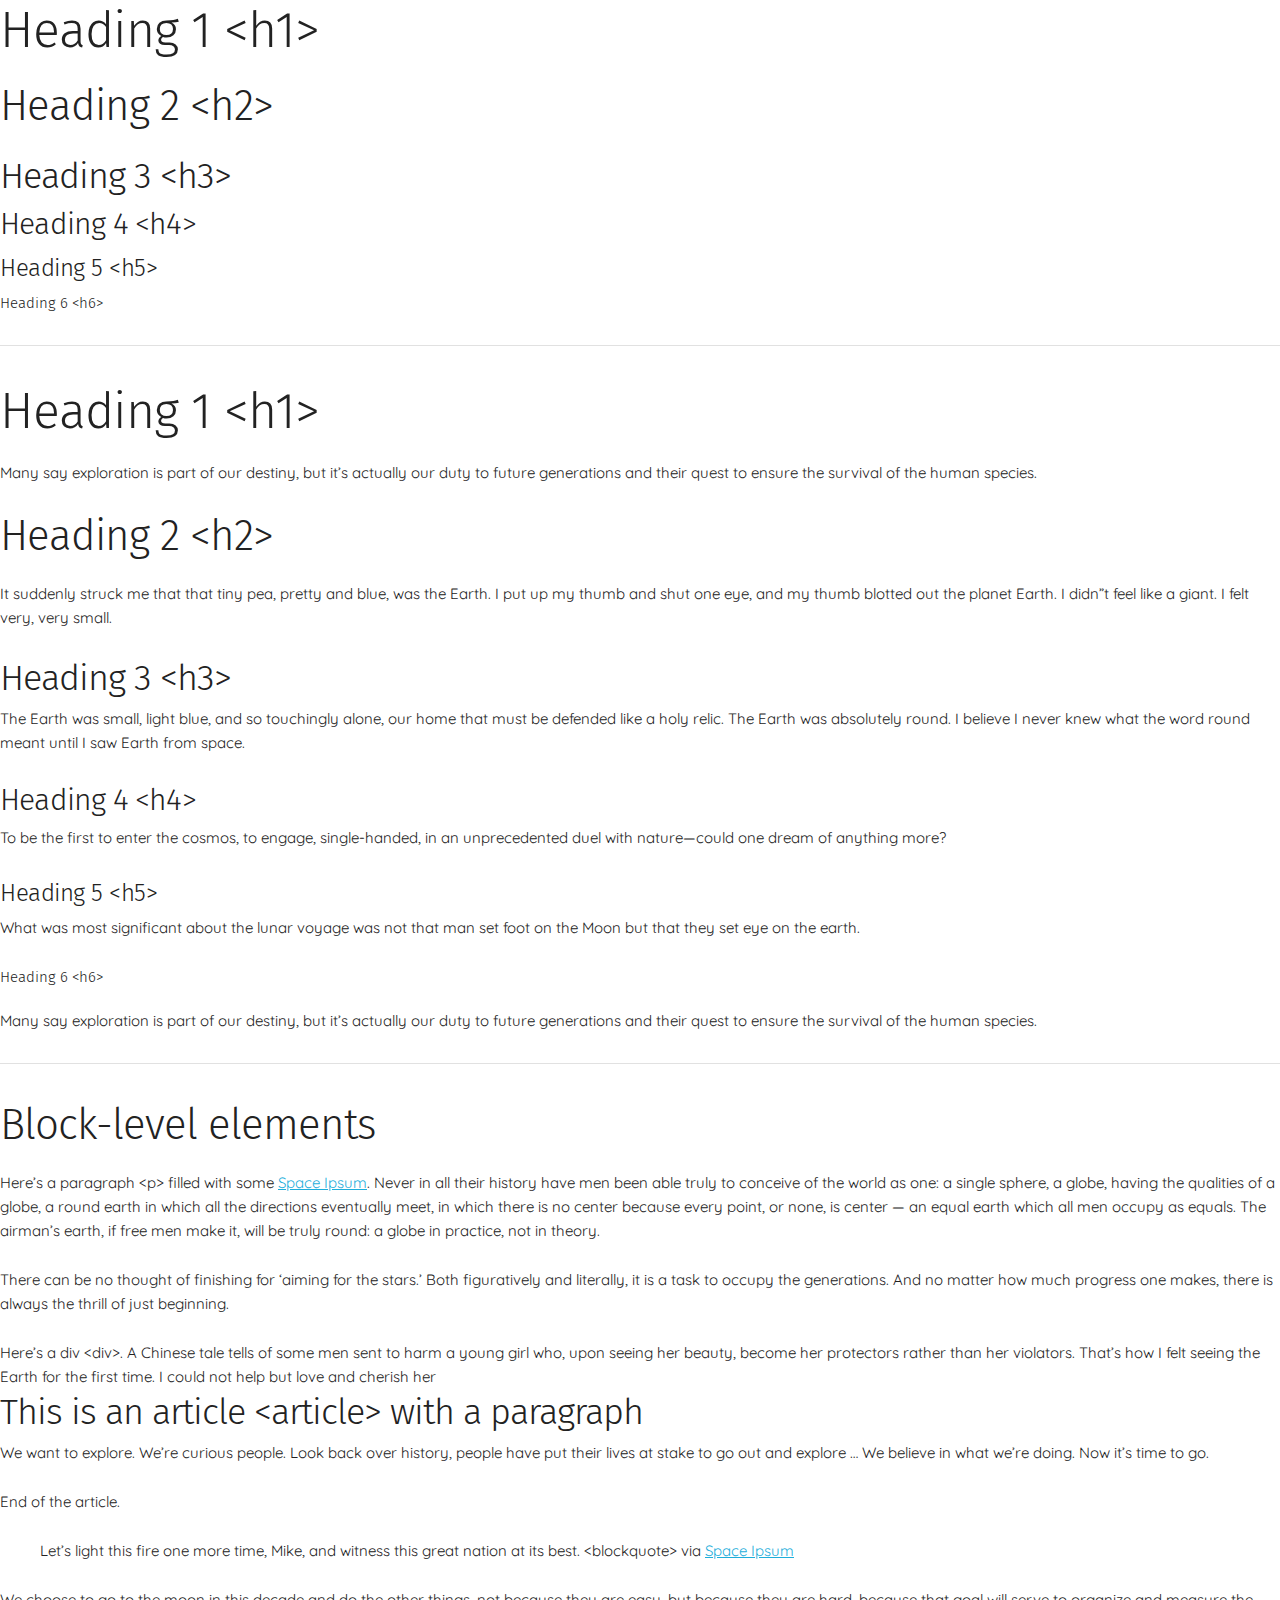
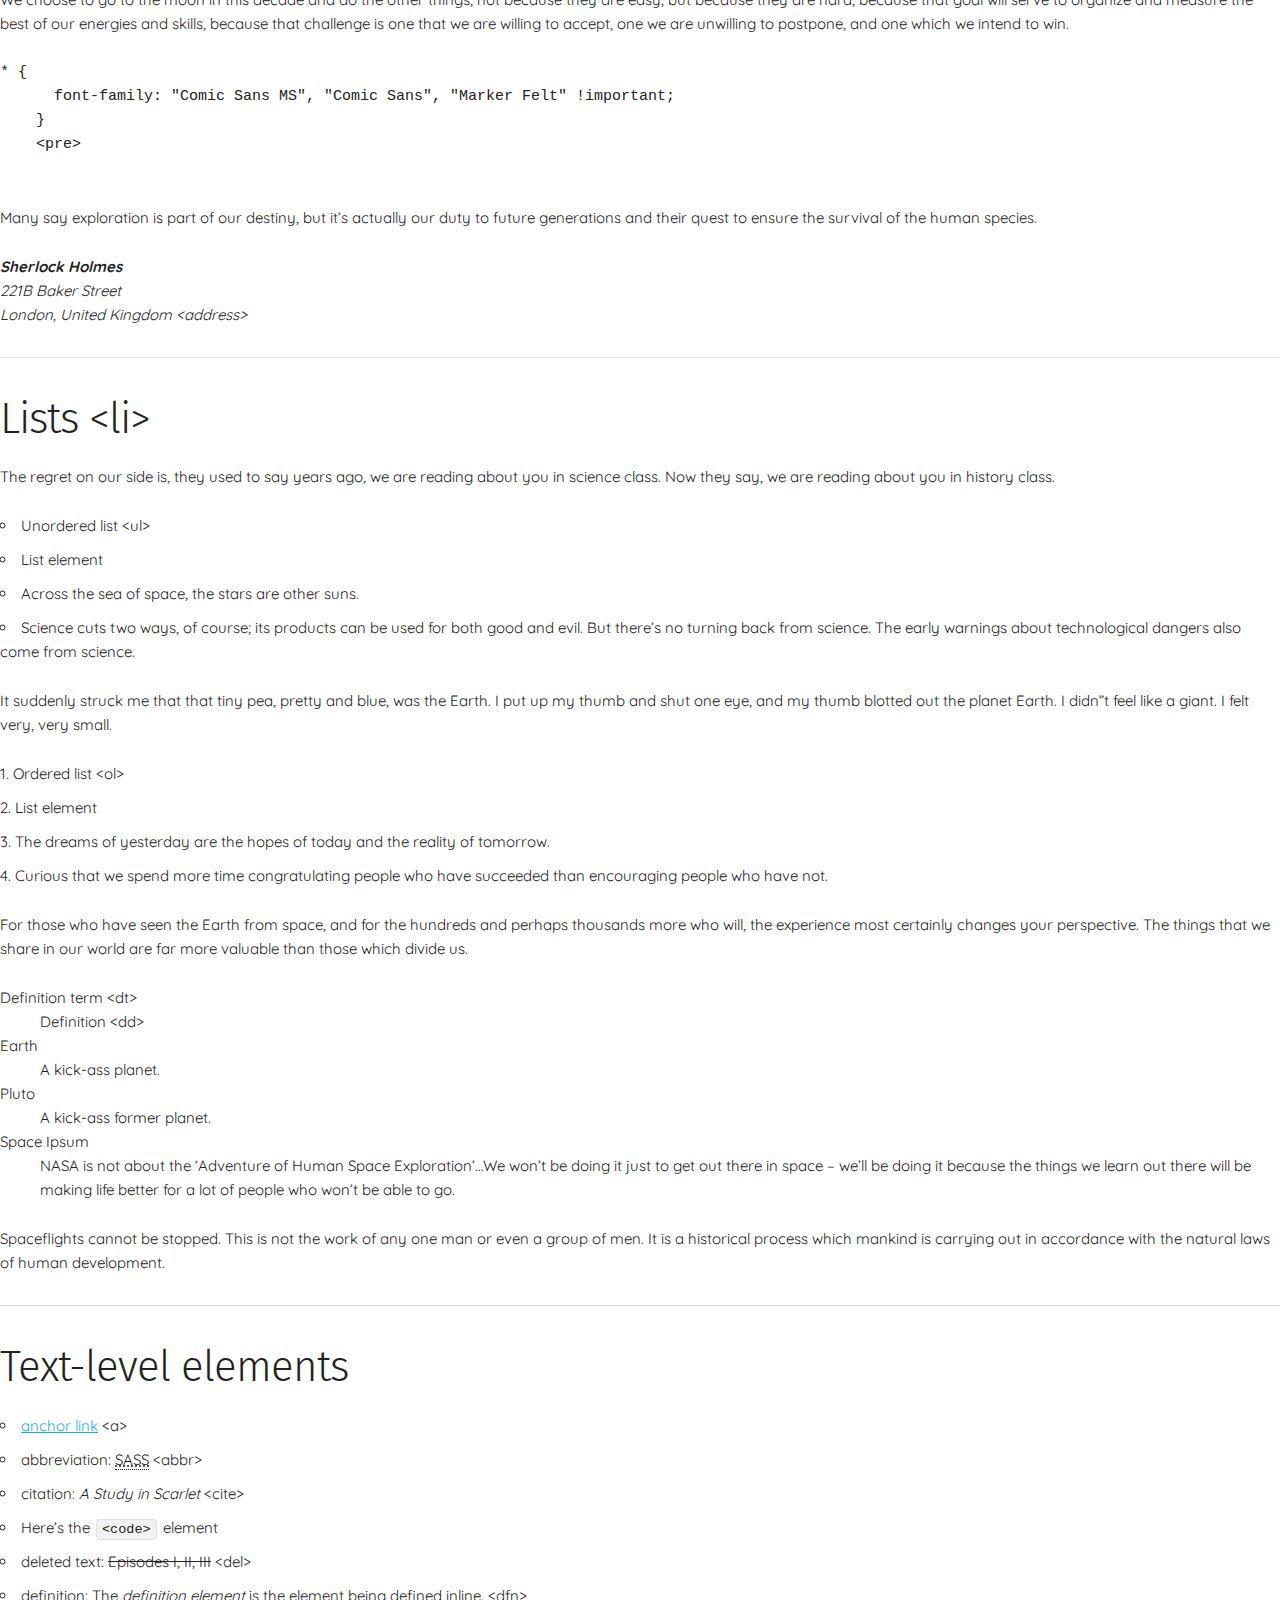
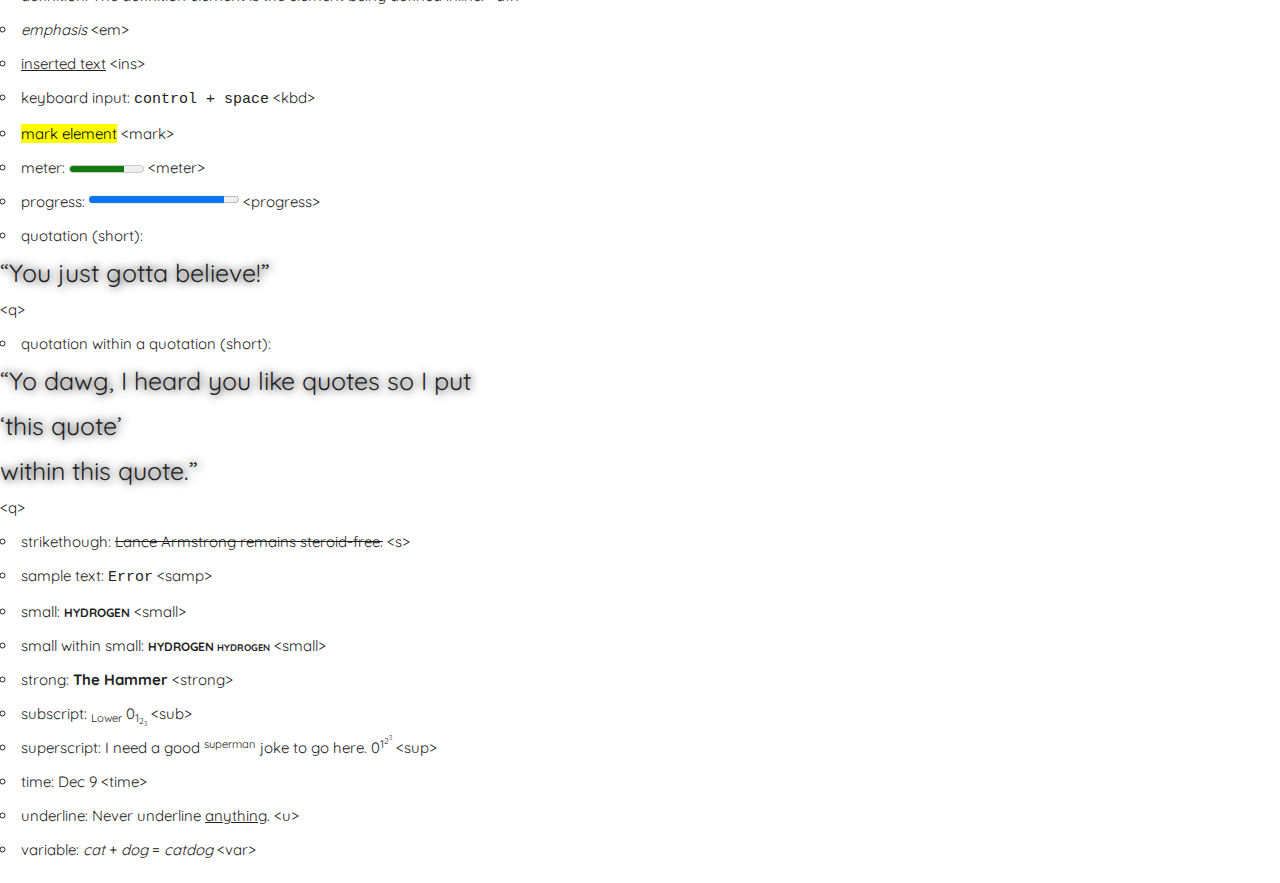
<file: sites/sample1.html>
<!DOCTYPE html>
<html lang="en">
  <head>
    <!-- Basic Page Needs -->
    <meta charset="utf-8">
    <title>Sample Page 1</title>
    <meta name="description" content="">
    <meta name="author" content="">

    <!-- Mobile Specific Metas -->
    <meta name="viewport" content="width=device-width, initial-scale=1">

    <!-- FONT -->
    <link href="//fonts.googleapis.com/css?family=Raleway:400,300,600" rel="stylesheet" type="text/css">

    <!-- CSS -->
    <link rel="stylesheet" href="../css/main.css">
    <link rel="stylesheet" href="../css/normalize.css">
    <link rel="stylesheet" href="../css/skeleton.css">

    <!-- Favicon -->
    <link rel="icon" type="image/png" href="/assets/images/icon/mixerIcon.svg">
  </head>
  <body>
    <h1>Heading 1 &lt;h1&gt;</h1>
    <h2>Heading 2 &lt;h2&gt;</h2>
    <h3>Heading 3 &lt;h3&gt;</h3>
    <h4>Heading 4 &lt;h4&gt;</h4>
    <h5>Heading 5 &lt;h5&gt;</h5>
    <h6>Heading 6 &lt;h6&gt;</h6>
    <hr>
    <h1>Heading 1 &lt;h1&gt;</h1>
    <p>Many say exploration is part of our destiny, but it’s actually our duty to future generations and their quest to ensure the survival of the human species.</p>
    <h2>Heading 2 &lt;h2&gt;</h2>
    <p>It suddenly struck me that that tiny pea, pretty and blue, was the Earth. I put up my thumb and shut one eye, and my thumb blotted out the planet Earth. I didn”t feel like a giant. I felt very, very small.</p>
    <h3>Heading 3 &lt;h3&gt;</h3>
    <p>The Earth was small, light blue, and so touchingly alone, our home that must be defended like a holy relic. The Earth was absolutely round. I believe I never knew what the word round meant until I saw Earth from space.</p>
    <h4>Heading 4 &lt;h4&gt;</h4>
    <p>To be the first to enter the cosmos, to engage, single-handed, in an unprecedented duel with nature—could one dream of anything more?</p>
    <h5>Heading 5 &lt;h5&gt;</h5>
    <p>What was most significant about the lunar voyage was not that man set foot on the Moon but that they set eye on the earth.</p>
    <h6>Heading 6 &lt;h6&gt;</h6>
    <p>Many say exploration is part of our destiny, but it’s actually our duty to future generations and their quest to ensure the survival of the human species.</p>
    <hr>
    <h2>Block-level elements</h2>
    <p>Here’s a paragraph &lt;p&gt; filled with some <a href="http://spaceipsum.com/">Space Ipsum</a>. Never in all their history have men been able truly to conceive of the world as one: a single sphere, a globe, having the qualities of a globe, a round earth in which all the directions eventually meet, in which there is no center because every point, or none, is center — an equal earth which all men occupy as equals. The airman’s earth, if free men make it, will be truly round: a globe in practice, not in theory.</p>
    <p>There can be no thought of finishing for ‘aiming for the stars.’ Both figuratively and literally, it is a task to occupy the generations. And no matter how much progress one makes, there is always the thrill of just beginning.</p>
    <div>Here’s a div &lt;div&gt;. A Chinese tale tells of some men sent to harm a young girl who, upon seeing her beauty, become her protectors rather than her violators. That’s how I felt seeing the Earth for the first time. I could not help but love and cherish her</div>
    <article>
      <h3>This is an article &lt;article&gt; with a paragraph</h3>
      <p>We want to explore. We’re curious people. Look back over history, people have put their lives at stake to go out and explore … We believe in what we’re doing. Now it’s time to go.</p>
      <p>End of the article.</p>
    </article>
    <blockquote><p>Let’s light this fire one more time, Mike, and witness this great nation at its best. &lt;blockquote&gt; via <a href="http://spaceipsum.com/">Space Ipsum</a></p></blockquote>
    <p>We choose to go to the moon in this decade and do the other things, not because they are easy, but because they are hard, because that goal will serve to organize and measure the best of our energies and skills, because that challenge is one that we are willing to accept, one we are unwilling to postpone, and one which we intend to win.</p>
    <pre>* {
      font-family: "Comic Sans MS", "Comic Sans", "Marker Felt" !important;
    }
    &lt;pre&gt;
    </pre>
    <p>Many say exploration is part of our destiny, but it’s actually our duty to future generations and their quest to ensure the survival of the human species.</p>
    <address><strong>Sherlock Holmes</strong><br>
      221B Baker Street<br>
      London, United Kingdom &lt;address&gt;</address>
    <hr>
    <h2>Lists &lt;li&gt;</h2>
    <p>The regret on our side is, they used to say years ago, we are reading about you in science class. Now they say, we are reading about you in history class.</p>
    <ul>
      <li>Unordered list &lt;ul&gt;</li>
      <li>List element</li>
      <li>Across the sea of space, the stars are other suns.</li>
      <li>Science cuts two ways, of course; its products can be used for both good and evil. But there’s no turning back from science. The early warnings about technological dangers also come from science.</li>
    </ul>
    <p>It suddenly struck me that that tiny pea, pretty and blue, was the Earth. I put up my thumb and shut one eye, and my thumb blotted out the planet Earth. I didn”t feel like a giant. I felt very, very small.</p>
    <ol>
      <li>Ordered list &lt;ol&gt;</li>
      <li>List element</li>
      <li>The dreams of yesterday are the hopes of today and the reality of tomorrow.</li>
      <li>Curious that we spend more time congratulating people who have succeeded than encouraging people who have not.</li>
    </ol>
    <p>For those who have seen the Earth from space, and for the hundreds and perhaps thousands more who will, the experience most certainly changes your perspective. The things that we share in our world are far more valuable than those which divide us.</p>
    <dl>
      <dt>Definition term &lt;dt&gt;</dt>
      <dd>Definition &lt;dd&gt;</dd>
      <dt>Earth</dt>
      <dd>A kick-ass planet.</dd>
      <dt>Pluto</dt>
      <dd>A kick-ass former planet.</dd>
      <dt>Space Ipsum</dt>
      <dd>NASA is not about the ‘Adventure of Human Space Exploration’…We won’t be doing it just to get out there in space – we’ll be doing it because the things we learn out there will be making life better for a lot of people who won’t be able to go.</dd>
    </dl>
    <p>Spaceflights cannot be stopped. This is not the work of any one man or even a group of men. It is a historical process which mankind is carrying out in accordance with the natural laws of human development.</p>
    <hr>
    <h2>Text-level elements</h2>
    <ul>
      <li><a href="#">anchor link</a> &lt;a&gt;</li>
      <li>abbreviation: <abbr title="'Syntactically">SASS</abbr> &lt;abbr&gt;</li>
      <li>citation: <cite>A Study in Scarlet</cite> &lt;cite&gt;</li>
      <li>Here’s the <code>&lt;code&gt;</code> element</li>
      <li>deleted text: <del>Episodes I, II, III</del> &lt;del&gt;</li>
      <li>definition: The <dfn>definition element</dfn> is the element being defined inline. &lt;dfn&gt;</li>
      <li><em>emphasis</em> &lt;em&gt;</li>
      <li><ins>inserted text</ins> &lt;ins&gt;</li>
      <li>keyboard input: <kbd>control + space</kbd> &lt;kbd&gt;</li>
      <li><mark>mark element</mark> &lt;mark&gt;</li>
      <li>meter: <meter value="423" min="200" max="500">awesomeness</meter> &lt;meter&gt;</li>
      <li>progress: <progress value="90" max="100">70 %</progress> &lt;progress&gt;</li>
      <li>quotation (short): <q>You just gotta believe!</q> &lt;q&gt;</li>
      <li>quotation within a quotation (short): <q>Yo dawg, I heard you like quotes so I put <q>this quote</q> within this quote.</q> &lt;q&gt;</li>
      <li>strikethough: <s>Lance Armstrong remains steroid-free.</s> &lt;s&gt;</li>
      <li>sample text: <samp>Error</samp> &lt;samp&gt;</li>
      <li>small: <small>Hydrogen</small> &lt;small&gt;</li>
      <li>small within small: <small>Hydrogen <small>Hydrogen</small></small> &lt;small&gt;</li>
      <li>strong: <strong>The Hammer</strong> &lt;strong&gt;</li>
      <li>subscript: <sub>Lower</sub> 0<sub>1<sub>2<sub>3</sub></sub></sub> &lt;sub&gt;</li>
      <li>superscript: I need a good <sup>superman</sup> joke to go here. 0<sup>1<sup>2<sup>3</sup></sup></sup> &lt;sup&gt;</li>
      <li>time: <time datetime="1985-12-09 19:00">Dec 9</time> &lt;time&gt;</li>
      <li>underline: Never underline <u>anything</u>. &lt;u&gt;</li>
      <li>variable: <var>cat</var> + <var>dog</var> = <var>catdog</var> &lt;var&gt;</li>
    </ul>
  </body>
</html>
</file>
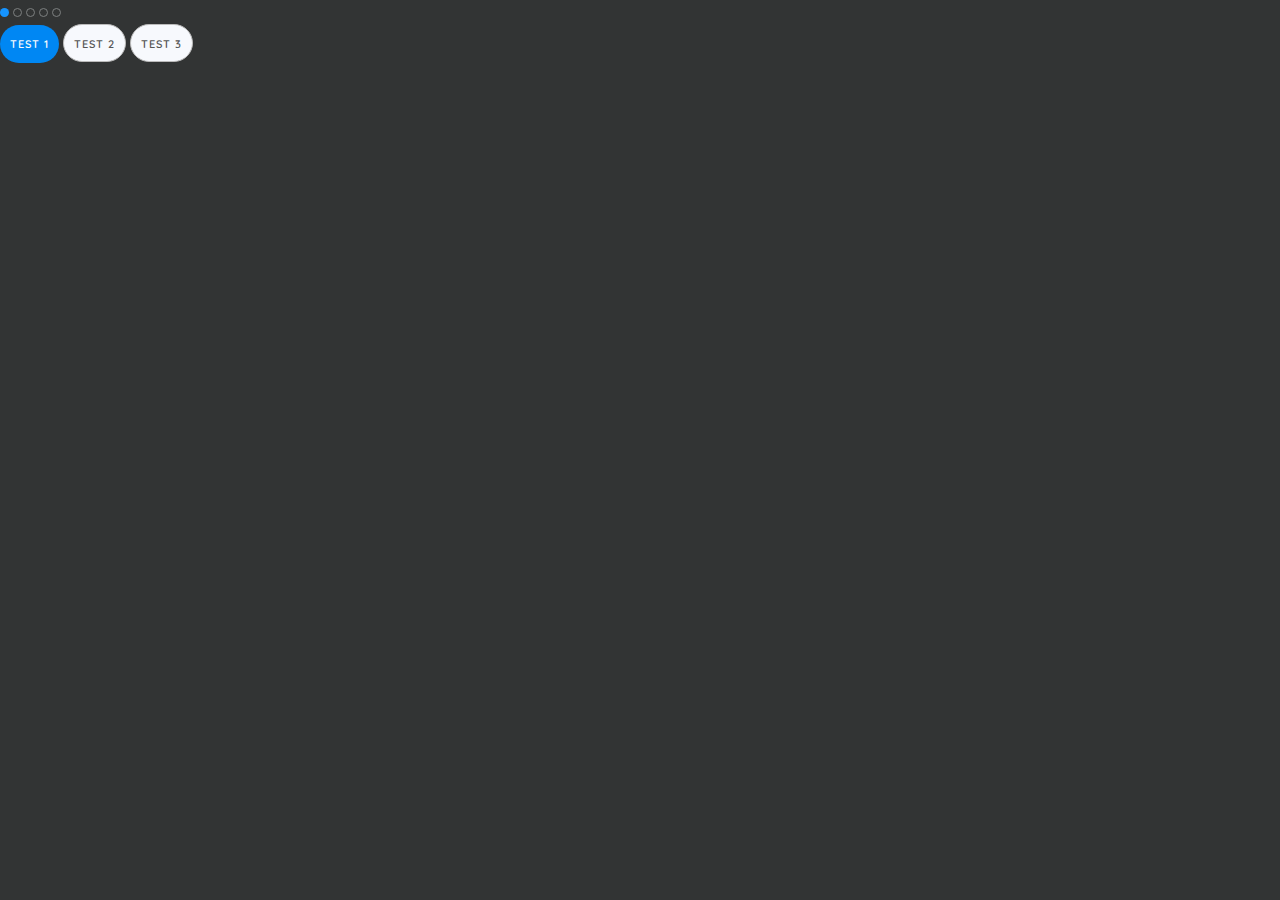
<file: sites/sample2.html>
<!DOCTYPE html>
<html lang="en">
  <head>
    <!-- Basic Page Needs -->
    <meta charset="utf-8">
    <title>Sample Page 2</title>
    <meta name="description" content="">
    <meta name="author" content="">

    <!-- Mobile Specific Metas -->
    <meta name="viewport" content="width=device-width, initial-scale=1">

    <!-- FONT -->
    <link href="//fonts.googleapis.com/css?family=Raleway:400,300,600" rel="stylesheet" type="text/css">

    <!-- CSS -->
    <link rel="stylesheet" href="../css/main.css">
    <link rel="stylesheet" href="../css/normalize.css">
    <link rel="stylesheet" href="../css/skeleton.css">
    <link rel="stylesheet" href="../css/custom.css">

    <!-- Favicon -->
    <link rel="icon" type="image/png" href="/assets/images/icon/mixerIcon.svg">

    <!-- Style for aligning items -->
    <style>
      label { display: inline; }
    </style>
  </head>
  <body>
    <label><input type="radio" name="test" checked><span></span></label>
    <label><input type="radio" name="test"><span></span></label>
    <label><input type="radio" name="test"><span></span></label>
    <label><input type="radio" name="test"><span></span></label>
    <label><input type="radio" name="test"><span></span></label>

    <br>

    <button class="active">Test 1</button>
    <button class="white">Test 2</button>
    <button class="white">Test 3</button>
  </body>
</html>
</file>
<file: css/main.css>
/*! HTML5 Boilerplate v8.0.0 | MIT License | https://html5boilerplate.com/ */

/* main.css 2.1.0 | MIT License | https://github.com/h5bp/main.css#readme */
/*
 * What follows is the result of much research on cross-browser styling.
 * Credit left inline and big thanks to Nicolas Gallagher, Jonathan Neal,
 * Kroc Camen, and the H5BP dev community and team.
 */

/* ==========================================================================
   Base styles: opinionated defaults
   ========================================================================== */

html {
  color: #222;
  font-size: 1em;
  line-height: 1.4;
}

/*
 * Remove text-shadow in selection highlight:
 * https://twitter.com/miketaylr/status/12228805301
 *
 * Vendor-prefixed and regular ::selection selectors cannot be combined:
 * https://stackoverflow.com/a/16982510/7133471
 *
 * Customize the background color to match your design.
 */

::-moz-selection {
  background: #b3d4fc;
  text-shadow: none;
}

::selection {
  background: #b3d4fc;
  text-shadow: none;
}

/*
 * A better looking default horizontal rule
 */

hr {
  display: block;
  height: 1px;
  border: 0;
  border-top: 1px solid #ccc;
  margin: 1em 0;
  padding: 0;
}

/*
 * Remove the gap between audio, canvas, iframes,
 * images, videos and the bottom of their containers:
 * https://github.com/h5bp/html5-boilerplate/issues/440
 */

audio,
canvas,
iframe,
img,
svg,
video {
  vertical-align: middle;
}

/*
 * Remove default fieldset styles.
 */

fieldset {
  border: 0;
  margin: 0;
  padding: 0;
}

/*
 * Allow only vertical resizing of textareas.
 */

textarea {
  resize: vertical;
}

/* ==========================================================================
   Author's custom styles
   ========================================================================== */

/* ==========================================================================
   Helper classes
   ========================================================================== */

/*
 * Hide visually and from screen readers
 */

.hidden,
[hidden] {
  display: none !important;
}

/*
 * Hide only visually, but have it available for screen readers:
 * https://snook.ca/archives/html_and_css/hiding-content-for-accessibility
 *
 * 1. For long content, line feeds are not interpreted as spaces and small width
 *    causes content to wrap 1 word per line:
 *    https://medium.com/@jessebeach/beware-smushed-off-screen-accessible-text-5952a4c2cbfe
 */

.sr-only {
  border: 0;
  clip: rect(0, 0, 0, 0);
  height: 1px;
  margin: -1px;
  overflow: hidden;
  padding: 0;
  position: absolute;
  white-space: nowrap;
  width: 1px;
  /* 1 */
}

/*
 * Extends the .sr-only class to allow the element
 * to be focusable when navigated to via the keyboard:
 * https://www.drupal.org/node/897638
 */

.sr-only.focusable:active,
.sr-only.focusable:focus {
  clip: auto;
  height: auto;
  margin: 0;
  overflow: visible;
  position: static;
  white-space: inherit;
  width: auto;
}

/*
 * Hide visually and from screen readers, but maintain layout
 */

.invisible {
  visibility: hidden;
}

/*
 * Clearfix: contain floats
 *
 * For modern browsers
 * 1. The space content is one way to avoid an Opera bug when the
 *    `contenteditable` attribute is included anywhere else in the document.
 *    Otherwise it causes space to appear at the top and bottom of elements
 *    that receive the `clearfix` class.
 * 2. The use of `table` rather than `block` is only necessary if using
 *    `:before` to contain the top-margins of child elements.
 */

.clearfix::before,
.clearfix::after {
  content: " ";
  display: table;
}

.clearfix::after {
  clear: both;
}

/* ==========================================================================
   EXAMPLE Media Queries for Responsive Design.
   These examples override the primary ('mobile first') styles.
   Modify as content requires.
   ========================================================================== */

@media only screen and (min-width: 35em) {
  /* Style adjustments for viewports that meet the condition */
}

@media print,
  (-webkit-min-device-pixel-ratio: 1.25),
  (min-resolution: 1.25dppx),
  (min-resolution: 120dpi) {
  /* Style adjustments for high resolution devices */
}

/* ==========================================================================
   Print styles.
   Inlined to avoid the additional HTTP request:
   https://www.phpied.com/delay-loading-your-print-css/
   ========================================================================== */

@media print {
  *,
  *::before,
  *::after {
    background: #fff !important;
    color: #000 !important;
    /* Black prints faster */
    box-shadow: none !important;
    text-shadow: none !important;
  }

  a,
  a:visited {
    text-decoration: underline;
  }

  a[href]::after {
    content: " (" attr(href) ")";
  }

  abbr[title]::after {
    content: " (" attr(title) ")";
  }

  /*
   * Don't show links that are fragment identifiers,
   * or use the `javascript:` pseudo protocol
   */
  a[href^="#"]::after,
  a[href^="javascript:"]::after {
    content: "";
  }

  pre {
    white-space: pre-wrap !important;
  }

  pre,
  blockquote {
    border: 1px solid #999;
    page-break-inside: avoid;
  }

  /*
   * Printing Tables:
   * https://web.archive.org/web/20180815150934/http://css-discuss.incutio.com/wiki/Printing_Tables
   */
  thead {
    display: table-header-group;
  }

  tr,
  img {
    page-break-inside: avoid;
  }

  p,
  h2,
  h3 {
    orphans: 3;
    widows: 3;
  }

  h2,
  h3 {
    page-break-after: avoid;
  }
}
</file>
<file: css/skeleton.css>
/*
* Skeleton V2.0.4
* Copyright 2014, Dave Gamache
* www.getskeleton.com
* Free to use under the MIT license.
* http://www.opensource.org/licenses/mit-license.php
* 12/29/2014
*/


/* Table of contents
––––––––––––––––––––––––––––––––––––––––––––––––––
- Grid
- Base Styles
- Typography
- Links
- Buttons
- Forms
- Lists
- Code
- Tables
- Spacing
- Utilities
- Clearing
- Media Queries
*/


/* Grid
–––––––––––––––––––––––––––––––––––––––––––––––––– */
.container {
  position: relative;
  width: 100%;
  max-width: 960px;
  margin: 0 auto;
  padding: 0 20px;
  box-sizing: border-box; }
.column,
.columns {
  width: 100%;
  float: left;
  box-sizing: border-box; }

/* For devices larger than 400px */
@media (min-width: 400px) {
  .container {
    width: 85%;
    padding: 0; }
}

/* For devices larger than 550px */
@media (min-width: 550px) {
  .container {
    width: 80%; }
  .column,
  .columns {
    margin-left: 4%; }
  .column:first-child,
  .columns:first-child {
    margin-left: 0; }

  .one.column,
  .one.columns                    { width: 4.66666666667%; }
  .two.columns                    { width: 13.3333333333%; }
  .three.columns                  { width: 22%;            }
  .four.columns                   { width: 30.6666666667%; }
  .five.columns                   { width: 39.3333333333%; }
  .six.columns                    { width: 48%;            }
  .seven.columns                  { width: 56.6666666667%; }
  .eight.columns                  { width: 65.3333333333%; }
  .nine.columns                   { width: 74.0%;          }
  .ten.columns                    { width: 82.6666666667%; }
  .eleven.columns                 { width: 91.3333333333%; }
  .twelve.columns                 { width: 100%; margin-left: 0; }

  .one-and-a-half.columns         {width: 8.999999999999%; }

  .one-third.column               { width: 30.6666666667%; }
  .two-thirds.column              { width: 65.3333333333%; }

  .one-half.column                { width: 48%; }

  /* Offsets */
  .offset-by-one.column,
  .offset-by-one.columns          { margin-left: 8.66666666667%; }
  .offset-by-two.column,
  .offset-by-two.columns          { margin-left: 17.3333333333%; }
  .offset-by-three.column,
  .offset-by-three.columns        { margin-left: 26%;            }
  .offset-by-four.column,
  .offset-by-four.columns         { margin-left: 34.6666666667%; }
  .offset-by-five.column,
  .offset-by-five.columns         { margin-left: 43.3333333333%; }
  .offset-by-six.column,
  .offset-by-six.columns          { margin-left: 52%;            }
  .offset-by-seven.column,
  .offset-by-seven.columns        { margin-left: 60.6666666667%; }
  .offset-by-eight.column,
  .offset-by-eight.columns        { margin-left: 69.3333333333%; }
  .offset-by-nine.column,
  .offset-by-nine.columns         { margin-left: 78.0%;          }
  .offset-by-ten.column,
  .offset-by-ten.columns          { margin-left: 86.6666666667%; }
  .offset-by-eleven.column,
  .offset-by-eleven.columns       { margin-left: 95.3333333333%; }

  .offset-by-one-third.column,
  .offset-by-one-third.columns    { margin-left: 34.6666666667%; }
  .offset-by-two-thirds.column,
  .offset-by-two-thirds.columns   { margin-left: 69.3333333333%; }

  .offset-by-one-half.column,
  .offset-by-one-half.columns     { margin-left: 52%; }

}


/* Base Styles
–––––––––––––––––––––––––––––––––––––––––––––––––– */

@font-face {
  font-family: "Quicksand";
  src: url("../assets/font/quicksand.ttf");
}

@font-face {
  font-family: "FiraSans";
  src: url("../assets/font/firaSans.ttf");
}

/* NOTE
html is set to 62.5% so that all the REM measurements throughout Skeleton
are based on 10px sizing. So basically 1.5rem = 15px :) */
html {
  font-size: 62.5%; }
body {
  font-size: 1.5em; /* currently ems cause chrome bug misinterpreting rems on body element */
  line-height: 1.6;
  font-weight: 400;
  font-family: "Quicksand", Helvetica, Arial, sans-serif;
  color: #222; }


/* Typography
–––––––––––––––––––––––––––––––––––––––––––––––––– */
h1, h2, h3, h4, h5, h6 {
  margin-top: 0;
  margin-bottom: 2rem;
  font-weight: 300;
  font-family: "FiraSans", Helvetica, Arial, sans-serif; }
h1 { font-size: 4.0rem; line-height: 1.2;  letter-spacing: -.1rem;}
h2 { font-size: 3.6rem; line-height: 1.25; letter-spacing: -.1rem; }
h3 { font-size: 3.0rem; line-height: 1.3;  letter-spacing: -.1rem; }
h4 { font-size: 2.4rem; line-height: 1.35; letter-spacing: -.08rem; }
h5 { font-size: 1.8rem; line-height: 1.5;  letter-spacing: -.05rem; }
h6 { font-size: 1.5rem; line-height: 1.6;  letter-spacing: 0; }
h3, h4, h5 {
  margin-bottom: 0.5rem; }

/* Larger than phablet */
@media (min-width: 550px) {
  h1 { font-size: 5.0rem; }
  h2 { font-size: 4.2rem; }
  h3 { font-size: 3.6rem; }
  h4 { font-size: 3.0rem; }
  h5 { font-size: 2.4rem; }
  h6 { font-size: 1.5rem; }
}

p {
  margin-top: 0; }

small {
  color: var(--accent-color);
  text-transform: uppercase;
  font-weight: bold; }

q {
  display: block;
  font-size: 2.5rem;
  text-shadow: #000 1px 0 10px;
  padding: 0.5rem 0 0.5rem 0; }

q + small {
  color: var(--text-color-dark); }

/* Links
–––––––––––––––––––––––––––––––––––––––––––––––––– */
a {
  color: #1EAEDB; }
a:hover {
  color: #0FA0CE; }


/* Buttons
–––––––––––––––––––––––––––––––––––––––––––––––––– */
.button,
button,
input[type="submit"],
input[type="reset"],
input[type="button"] {
  display: inline-block;
  height: 38px;
  padding: 0 1rem;
  color: #555;
  text-align: center;
  font-size: 11px;
  font-weight: 600;
  line-height: 38px;
  letter-spacing: .1rem;
  text-transform: uppercase;
  text-decoration: none;
  white-space: nowrap;
  background-color: transparent;
  border-radius: 2rem / 2rem;
  border: 1px solid #bbb;
  cursor: pointer;
  box-sizing: border-box;
  transition: 0.3s; }
.button:hover,
button:hover,
input[type="submit"]:hover,
input[type="reset"]:hover,
input[type="button"]:hover,
.button:focus,
button:focus,
input[type="submit"]:focus,
input[type="reset"]:focus,
input[type="button"]:focus {
  color: #333;
  border-color: #888;
  outline: 0; }
.button.active,
button.active,
input[type="submit"].active,
input[type="reset"].active,
input[type="button"].active {
  background-color: var(--accent-color);
  color: var(--text-color);
  border: unset; }
.button.active:hover,
button.active:hover,
input[type="submit"].active:hover,
input[type="reset"].active:hover,
input[type="button"].active:hover {
  background-color: var(--accent-color-dark);
  color: var(--text-color); }
.button.active:focus,
button.active:focus,
input[type="submit"].active:focus,
input[type="reset"].active:focus,
input[type="button"].active:focus {
  background-color: var(--accent-color-light);
  color: var(--text-color); }
button.white {
  background-color: var(--text-color); }
button.white:focus, button.white:hover {
  background-color: var(--text-color-light); }


/* Forms
–––––––––––––––––––––––––––––––––––––––––––––––––– */
input[type="email"],
input[type="number"],
input[type="search"],
input[type="text"],
input[type="tel"],
input[type="url"],
input[type="password"],
textarea,
select {
  height: 38px;
  padding: 6px 10px; /* The 6px vertically centers text on FF, ignored by Webkit */
  background-color: #fff;
  border: 1px solid #D1D1D1;
  border-radius: 4px;
  box-shadow: none;
  box-sizing: border-box; }
/* Removes awkward default styles on some inputs for iOS */
input[type="email"],
input[type="number"],
input[type="search"],
input[type="text"],
input[type="tel"],
input[type="url"],
input[type="password"],
textarea {
  -webkit-appearance: none;
     -moz-appearance: none;
          appearance: none; }
textarea {
  min-height: 65px;
  padding-top: 6px;
  padding-bottom: 6px; }
input[type="email"]:focus,
input[type="number"]:focus,
input[type="search"]:focus,
input[type="text"]:focus,
input[type="tel"]:focus,
input[type="url"]:focus,
input[type="password"]:focus,
textarea:focus,
select:focus {
  border: 1px solid #33C3F0;
  outline: 0; }
label,
legend {
  display: block;
  margin-bottom: .5rem;
  font-weight: 600; }
fieldset {
  padding: 0;
  border-width: 0; }
input[type="checkbox"],
input[type="radio"] {
  display: inline; }
label > .label-body {
  display: inline-block;
  margin-left: .5rem;
  font-weight: normal; }

/* Radio variables */
input[type="radio"], input[type="radio"] + span {
  --radio-size: 0.7rem;
  --radio-border: 0.1rem;
}
/* Hide radio button */
input[type="radio"] {
  position: absolute;
  opacity: 0;
  height: var(--radio-size);
  width: var(--radio-size);
}
/* Style span element */
input[type="radio"] + span {
  display: inline-block;
  height: var(--radio-size);
  width: var(--radio-size);
  border: var(--radio-border) solid var(--text-color-dark);
  border-radius: 50%;
  transition: 0.3s;
}
/* Hover Radio */
input[type="radio"] + span:hover {
  border-color: var(--text-color);
  cursor: pointer;
}
/* Check radio */
input[type="radio"]:checked + span {
  border-color: rgba(0, 0, 0, 0);
  background-color: var(--accent-color);
}
/* Hover checked Radio*/
input[type="radio"]:checked:hover + span {
  background-color: var(--accent-color-light);
}


/* Lists
–––––––––––––––––––––––––––––––––––––––––––––––––– */
ul {
  list-style: circle inside; }
ol {
  list-style: decimal inside; }
ol, ul {
  padding-left: 0;
  margin-top: 0; }
ul ul,
ul ol,
ol ol,
ol ul {
  margin: 1.5rem 0 1.5rem 3rem;
  font-size: 90%; }
li {
  margin-bottom: 1rem; }


/* Code
–––––––––––––––––––––––––––––––––––––––––––––––––– */
code {
  padding: .2rem .5rem;
  margin: 0 .2rem;
  font-size: 90%;
  white-space: nowrap;
  background: #F1F1F1;
  border: 1px solid #E1E1E1;
  border-radius: 4px; }
pre > code {
  display: block;
  padding: 1rem 1.5rem;
  white-space: pre; }


/* Tables
–––––––––––––––––––––––––––––––––––––––––––––––––– */
th,
td {
  padding: 12px 15px;
  text-align: left;
  border-bottom: 1px solid #E1E1E1; }
th:first-child,
td:first-child {
  padding-left: 0; }
th:last-child,
td:last-child {
  padding-right: 0; }


/* Spacing
–––––––––––––––––––––––––––––––––––––––––––––––––– */
button,
.button {
  margin-bottom: 1rem; }
input,
textarea,
select,
fieldset {
  margin-bottom: 1.5rem; }
pre,
blockquote,
dl,
figure,
table,
p,
ul,
ol,
form {
  margin-bottom: 2.5rem; }
figure {
  margin: unset; }


/* Utilities
–––––––––––––––––––––––––––––––––––––––––––––––––– */
.u-full-width {
  width: 100%;
  box-sizing: border-box; }
.u-max-full-width {
  max-width: 100%;
  box-sizing: border-box; }
.u-pull-right {
  float: right; }
.u-pull-left {
  float: left; }


/* Misc
–––––––––––––––––––––––––––––––––––––––––––––––––– */
hr {
  margin-top: 3rem;
  margin-bottom: 3.5rem;
  border-width: 0;
  border-top: 1px solid #E1E1E1; }


/* Clearing
–––––––––––––––––––––––––––––––––––––––––––––––––– */

/* Self Clearing Goodness */
.container:after,
.row:after,
.u-cf {
  content: "";
  display: table;
  clear: both; }


/* Media Queries
–––––––––––––––––––––––––––––––––––––––––––––––––– */
/*
Note: The best way to structure the use of media queries is to create the queries
near the relevant code. For example, if you wanted to change the styles for buttons
on small devices, paste the mobile query code up in the buttons section and style it
there.
*/


/* Larger than mobile */
@media (min-width: 400px) {}

/* Larger than phablet (also point when grid becomes active) */
@media (min-width: 550px) {}

/* Larger than tablet */
@media (min-width: 750px) {}

/* Advantages */

@media (max-width: 550px) {
  .advantages p {
    padding: 0 2rem;
  }
}

/* Imprint */
@media (max-width: 868px) {
  footer .one-half {
    width: 100% !important;
  }

  footer .four {
    width: 29%;
    margin-left: 4%;
  }
}

/* Image in Tab Section */
@media (max-width: 910px) {
  .tab > .container > .row > .one-half {
    width: 100%;
  }
}

/* Larger than desktop */
@media (min-width: 1000px) {}

/* Larger than Desktop HD */
@media (min-width: 1200px) {}
</file>
<file: css/custom.css>
/* Variables */
:root {
  --text-color: rgb(247, 249, 253);
  --text-color-light: rgb(213, 218, 218);
  --text-color-dark: rgb(125, 128, 128);

  --contrast-text-color: rgb(50, 52, 52);
  --contrast-text-color-light: rgb(70, 72, 72);
  --contrast-text-color-dark: rgb(29, 30, 30);

  --accent-color: #0087f3;
  --accent-color-light: #1694ff;
  --accent-color-dark: #007fe7;
}

/* --- General --- */
* {
  overflow-x: hidden;
  transition: 0.3s;
}

body {
  background-color: var(--contrast-text-color);
}

/* --- Sections --- */
.section, section {
  padding: 8rem 0 7rem;
  color: var(--text-color);
}

.section-heading, .section-description {
  margin-bottom: 1.2rem;
}

/* Navigation */
nav.container {
  --logo-size: 5rem;

  margin-top: 1rem !important;
}

nav.container > div {
  display: flex;
  align-items: center;
}

nav a {
  color: var(--text-color);
  text-decoration: none;
  transition: 0.3s;
}

nav a:not(:first-child) {
  margin-left: 3rem;
}

nav a img {
  width: var(--logo-size);
  height: var(--logo-size);
}

.nav-right {
  margin-left: auto !important;
}

.nav-right > * {
  width: auto;
}

/* Hero */
.hero {
  transition: unset;
  padding: 0;
  width: 100vw;
  height: 100vh;
  color: var(--text-color);
}

video {
  position: absolute;
  object-fit: cover;
  filter: brightness(40%);
  z-index: -1;
  background-color: #000;
}

/* Tab */

.tab {
  background-color: #fff;
  padding: 5rem 0;
  color: var(--contrast-text-color);
}

.tab > .container:first-child {
  text-align: center;
  margin-bottom: 3rem;
}

.tab img {
  object-fit: cover;
  width: 98%;
  padding: 3px;
  border: 1px solid var(--text-color-dark);
  border-radius: 2% / 4%;
}

.tab div:has(> img) {
  display: flex;
  justify-content: center;
  align-items: center;
  height: 100%;
}

/* Reviews */

.reviews {
  padding-top: 28rem;
  padding-bottom: 10rem;
  background-image: url("../assets/images/reviewsBackground.png");
  background-position: center center;
  background-size: cover;
  background-attachment: fixed;
}

.reviews small:first-child {
  color: var(--text-color);
  text-shadow: 0 0 3px var(--contrast-text-color);
}

.reviews label {
  display: inline;
}

/* Advantages */

.advantages {
  background-color: var(--contrast-text-color-dark);
}

.advantages .row:not(:first-child) {
  text-align: center;
}

.advantages img {
  width: 8rem;
  height: 8rem;
}

/* Bugs */
.bug input:not([type="submit"]), .bug textarea {
  width: 100%;
  color: var(--contrast-text-color);
}

.bug textarea {
  resize: none;
  height: 9rem;
}

/* Imprint */

footer {
  background-color: var(--contrast-text-color-dark);
  font-size: 1.3rem;
}

footer h5 {
  text-transform: uppercase;
  font-size: 1.5rem;
  margin-bottom: 2rem;
}

footer p > a {
  font-weight: bold;
}

footer p, footer a {
  color: var(--text-color-light);
  text-decoration: none;
}

/* Page Reveal Effect */

@keyframes navBarAnimation {
  0% {
    opacity: 0;
    position: relative;
    top: -6rem;
  }
  90% {
    opacity: 0;
    position: relative;
    top: -6rem;
  }
  100% {
    opacity: 1;
    top: 0;
  }
}  @keyframes opacityAnimation {
  0% {
    opacity: 0;
  }
  15% {
    opacity: 0;
  }
  100% {
    opacity: 1;
  }
}

@keyframes videoAnimation {
  0% {
    filter: brightness(20%);
  }
  100% {
    filter: brightness(40%);
  }
}

nav {
  animation: 1.5s ease-out 0s 1 navBarAnimation;
}

.hero small, .hero h4, .hero p, .hero button {
  animation: 2s ease-out 0s 1 opacityAnimation;
}

video.hero {
  animation: 2s ease-out 0s 1 videoAnimation;
}
</file>
